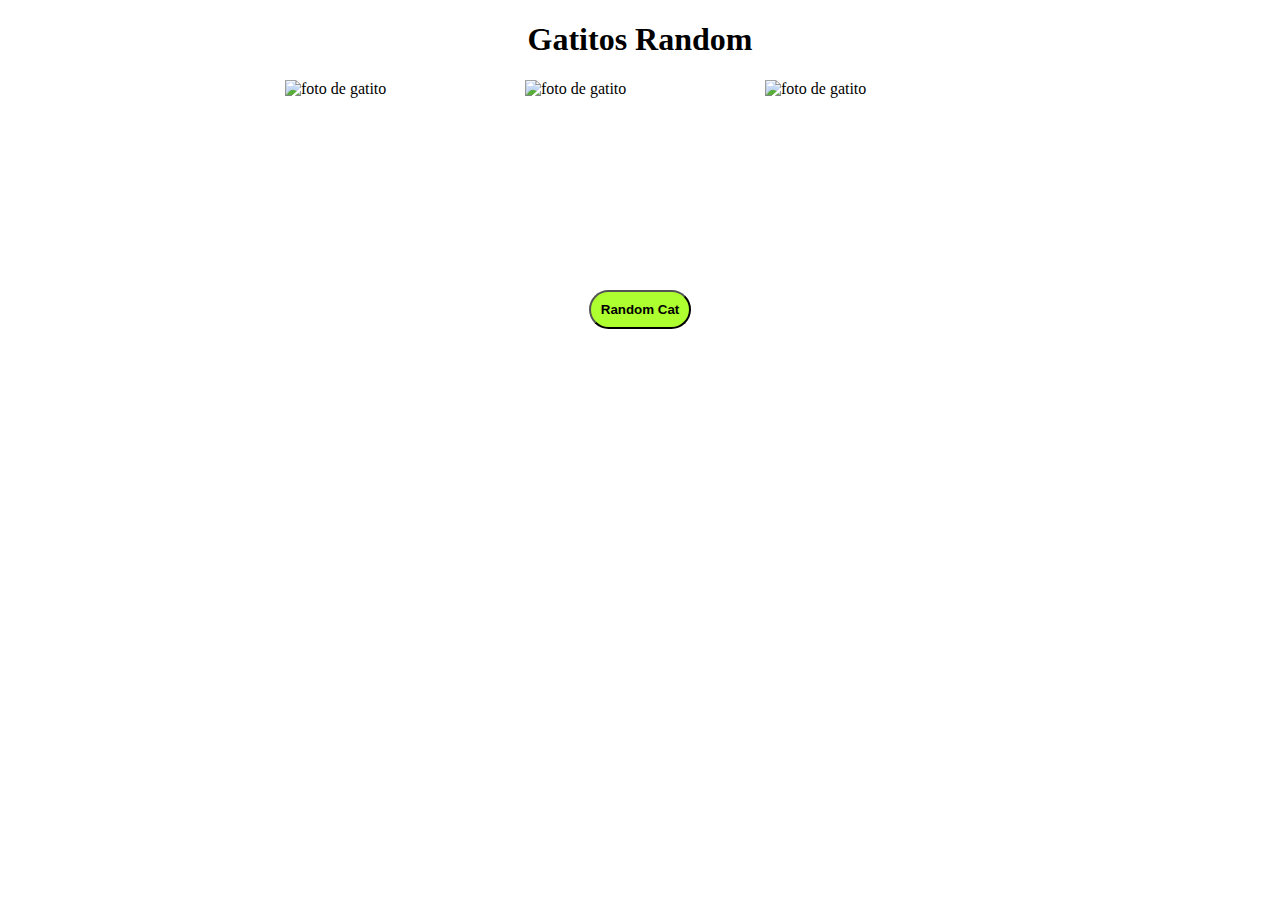
<file: index.html>
<!DOCTYPE html>
<html lang="en">
<head>
    <meta charset="UTF-8">
    <meta http-equiv="X-UA-Compatible" content="IE=edge">
    <meta name="viewport" content="width=device-width, initial-scale=1.0">
    <link rel="stylesheet" href="style.css">
    <title>Gatitos</title>
</head>
<body>
    <h1>Gatitos Random</h1>
    <section class="cat">
        <img id="img1" alt="foto de gatito">
        <img id="img2" alt="foto de gatito">
        <img id="img3" alt="foto de gatito">
    </section>

    <div class="cat">
        <button>Random Cat</button>
    </div>
    <script src="main.js"></script>


</body>
</html>
</file>
<file: style.css>
* {
    box-sizing: border-box;
}

h1 {
    display: flex;
    justify-content: center;
}

.cat {
    display: flex;
    justify-content: center;
    gap: 10px;
}

img {
    width: 230px;
    height: 200px;
    background-size: contain;
}

button {
    border-radius: 50px;
    margin: 10px;
    padding: 10px;
    background-color: greenyellow;
    font-weight: bold;
    color: black;
}
</file>
